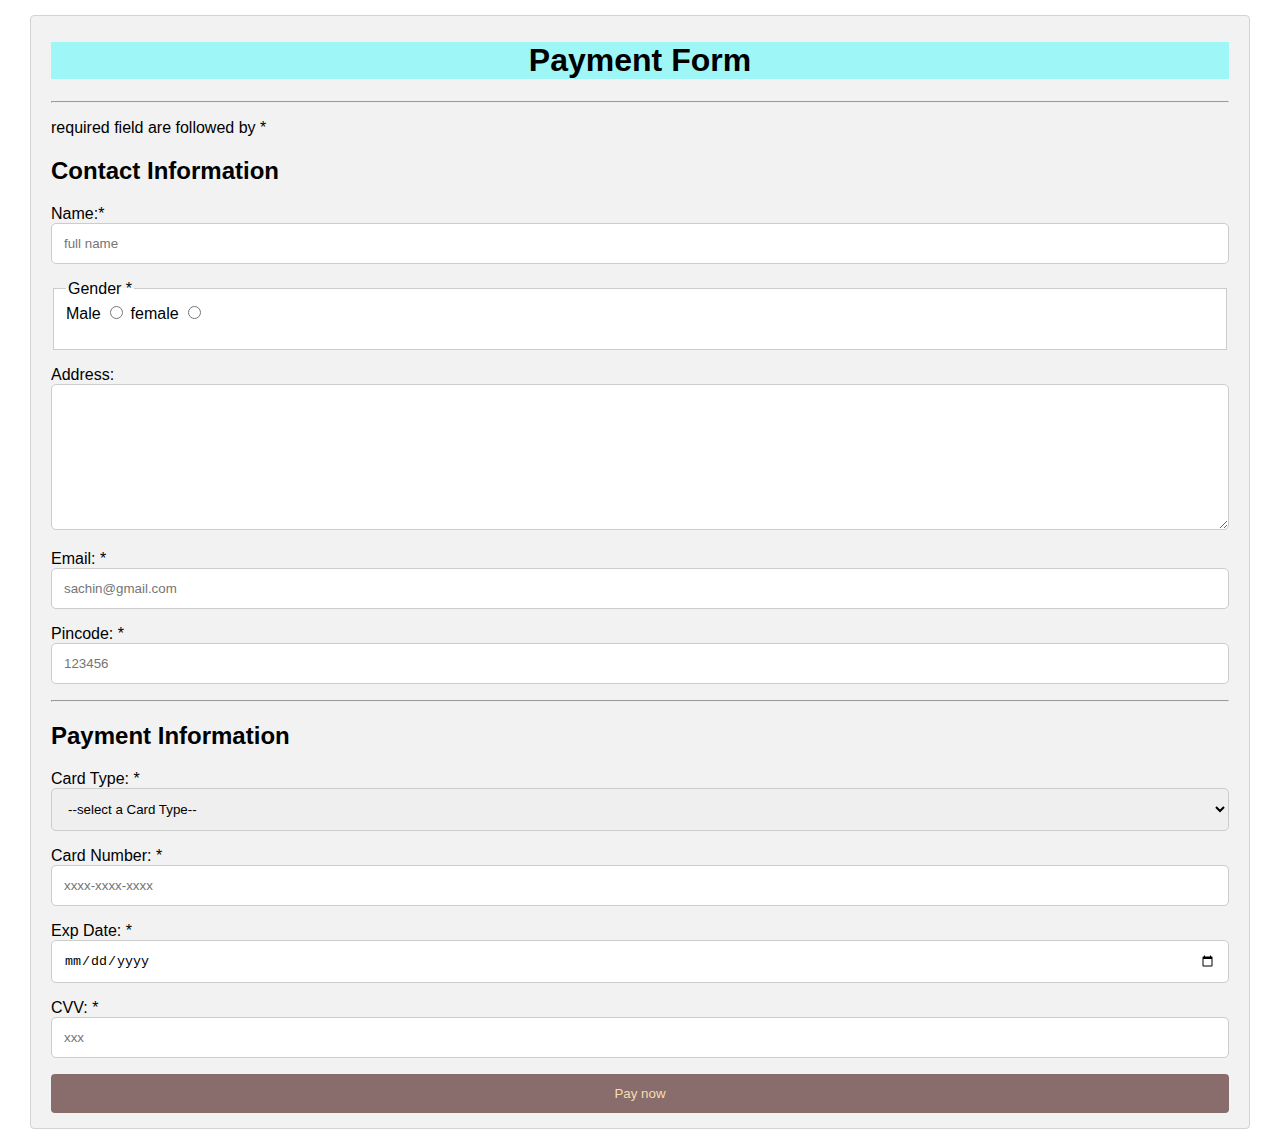
<file: index.html>
<!DOCTYPE html>
<html lang="en">
<head>
    <meta charset="UTF-8">
    <meta http-equiv="X-UA-Compatible" content="IE=edge">
    <meta name="viewport" content="width=device-width, initial-scale=1.0">
    <title>Payment form</title>
    <link rel="stylesheet" href="payment.css">
</head>
<body>
    <div class="container">
   <form action="">
    <h1 class="main_heading">Payment Form</h1>
    <hr>
    <p>required field are followed by *</p>
    <h2>Contact Information</h2>
    <p>Name:*<input type="text" name="name" placeholder="full name"required></p>
    <p> 
        <fieldset>
            <legend>Gender *</legend>
        Male <input type="radio" name="gender" id="" required>
        female <input type="radio" name="gender" id="" required>
    </p>
    </fieldset>
    <p>Address:<textarea name="address" id="address" cols="100" rows="8"></textarea></p>
    <p>Email: *<input type="email" name="email"id="email" placeholder="sachin@gmail.com"required></p>
    <p>Pincode: *<input type="number" name="pincode" id="pincode" placeholder="123456"required></p>
    <hr>
    <h2>Payment Information</h2>
    <p>Card Type: *
        <select name="card_type" id="card_type" required>
            <option value="">--select a Card Type--</option>
            <option value="visa">visa</option>
            <option value="rupay">Rupay</option>
            <option value="mastercard">MasterCard</option>
        </select>
    </p>
    <p>
        Card Number: *<input type="number" name="card_number" placeholder="xxxx-xxxx-xxxx"required>
    </p>
    <p>
        Exp Date: *<input type="date" name="exp_date" id="exp_date" required>
    </p>
    <p>
        CVV: *<input type="password" name="cvv" id="cvv" placeholder="xxx"required>
    </p>
    <input type="submit" value="Pay now">
   </form> 
</div>
</body>
</html>
</file>
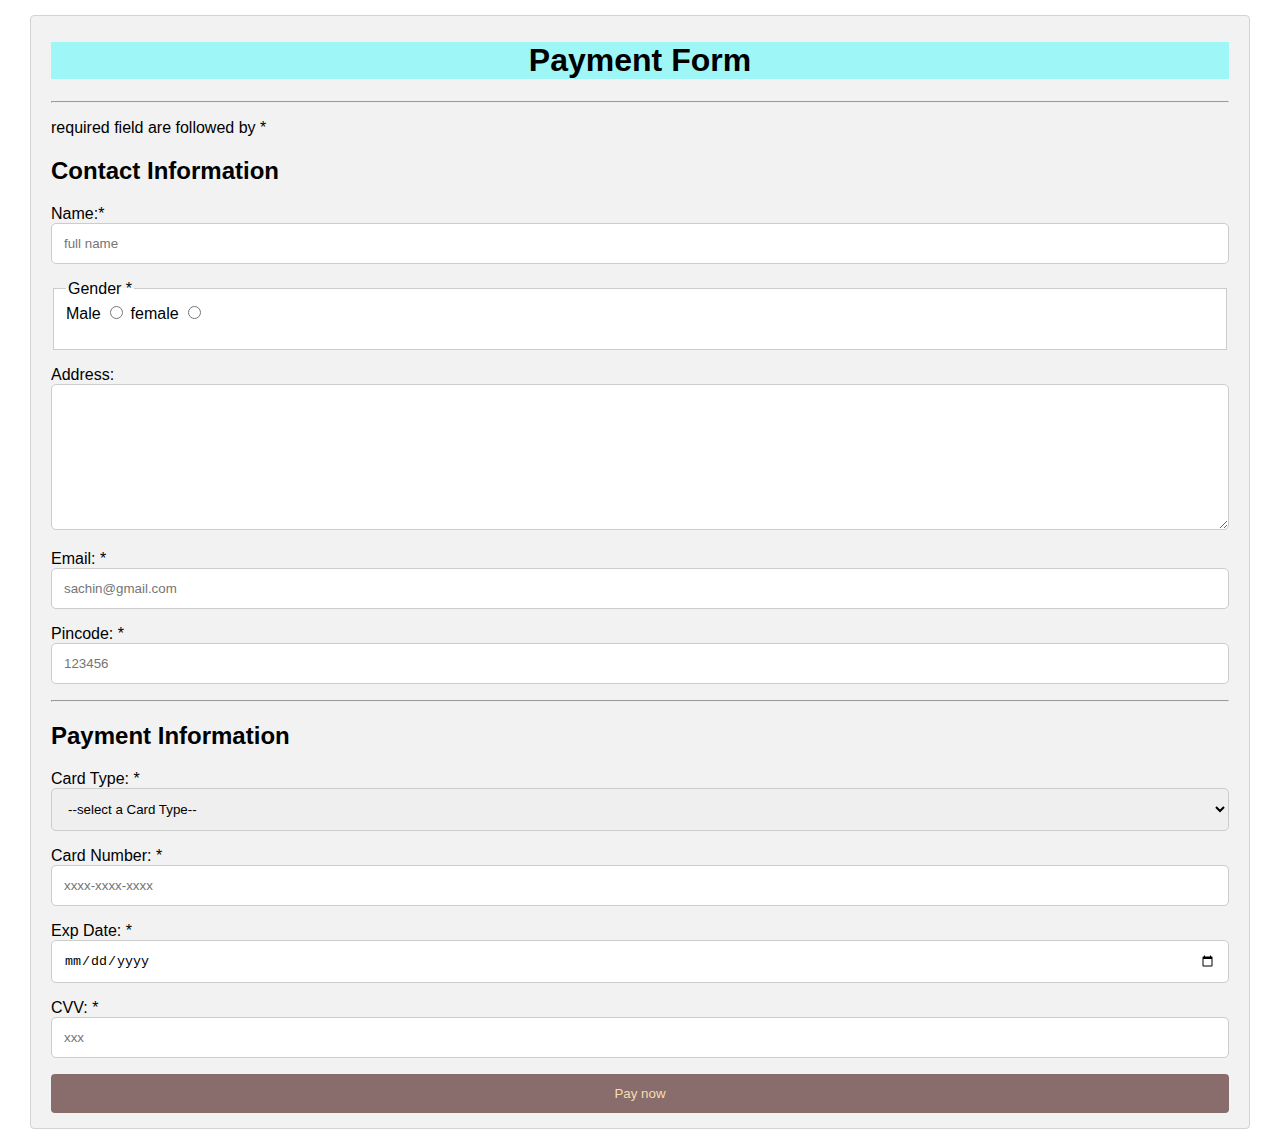
<file: payment_form.html>
<!DOCTYPE html>
<html lang="en">
<head>
    <meta charset="UTF-8">
    <meta http-equiv="X-UA-Compatible" content="IE=edge">
    <meta name="viewport" content="width=device-width, initial-scale=1.0">
    <title>Payment form</title>
    <link rel="stylesheet" href="payment.css">
</head>
<body>
    <div class="container">
   <form action="">
    <h1 class="main_heading">Payment Form</h1>
    <hr>
    <p>required field are followed by *</p>
    <h2>Contact Information</h2>
    <p>Name:*<input type="text" name="name" placeholder="full name"required></p>
    <p> 
        <fieldset>
            <legend>Gender *</legend>
        Male <input type="radio" name="gender" id="" required>
        female <input type="radio" name="gender" id="" required>
    </p>
    </fieldset>
    <p>Address:<textarea name="address" id="address" cols="100" rows="8"></textarea></p>
    <p>Email: *<input type="email" name="email"id="email" placeholder="sachin@gmail.com"required></p>
    <p>Pincode: *<input type="number" name="pincode" id="pincode" placeholder="123456"required></p>
    <hr>
    <h2>Payment Information</h2>
    <p>Card Type: *
        <select name="card_type" id="card_type" required>
            <option value="">--select a Card Type--</option>
            <option value="visa">visa</option>
            <option value="rupay">Rupay</option>
            <option value="mastercard">MasterCard</option>
        </select>
    </p>
    <p>
        Card Number: *<input type="number" name="card_number" placeholder="xxxx-xxxx-xxxx"required>
    </p>
    <p>
        Exp Date: *<input type="date" name="exp_date" id="exp_date" required>
    </p>
    <p>
        CVV: *<input type="password" name="cvv" id="cvv" placeholder="xxx"required>
    </p>
    <input type="submit" value="Pay now">
   </form> 
</div>
</body>
</html>
</file>
<file: payment.css>
*{
    box-sizing: border-box;
}
body{
    font-family: Verdana, Geneva, Tahoma, sans-serif;
    margin:15px 30px;
}

.container{
    background-color: #f2f2f2;
    padding: 5px 20px 15px 20px;
    border:1px solid lightgray;
    border-radius: 4px;
}
input[type="text"],
input[type="email"],
input[type="number"],
input[type="password"],
input[type="date"],
select,
textarea{
    width: 100%;
    padding:12px;
    border:1px solid #ccc;
    border-radius: 5px;
}
fieldset{
    background-color: #fff;
    border: 1px solid #ccc;

}
.main_heading{
    text-align: center;
    background-color: rgba(0, 255, 255, 0.34);
}
input[type="submit"]{
    background-color: rgb(137, 108, 108);
    color:wheat;
    padding: 12px 20px;
    border: none;
    border-radius: 4px;
    cursor: pointer;
    width: 100%;
}
</file>
